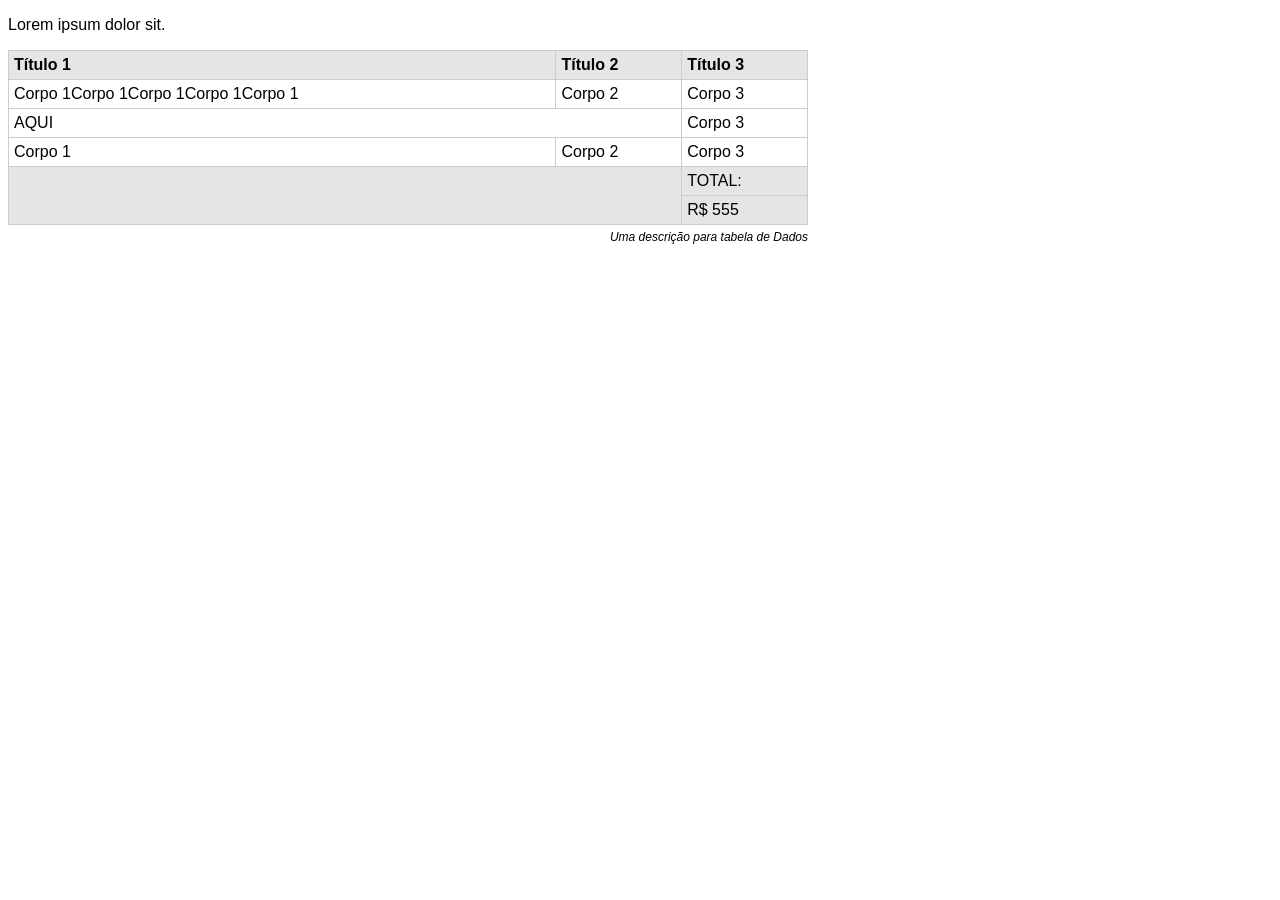
<file: index.html>
<!DOCTYPE html>
<html lang="en">
<head>
    <meta charset="UTF-8">
    <meta name="viewport" content="width=device-width, initial-scale=1.0">
    <title>Document</title>

    <style>
        body {
            font-family: sans-serif;

        }
        table {
            width:800px;
            border-collapse: collapse;
        }
        table td, table th {
            border: 1px solid #ccc;
            padding: 5px
            
        }
        table caption{
            caption-side: bottom;
            text-align: right;
            font-size: 12px;
            font-style: italic;
            margin: 5px 0;
            
        }
        thead{
            text-align: left;
        }
        tfoot td, thead th {
            background: rgba(0, 0, 0, 0.1);

        }
        .responsive-table {
            max-width: 100%;
            overflow-x: auto;
        }
    </style>
</head>
<body>

    <p>Lorem ipsum dolor sit.</p>
    <div class="responsive-table">
    <table >
        <caption> Uma descrição para tabela de Dados</caption>
        <thead>
            <tr>
                <th>Título 1</th>
                <th>Título 2</th>
                <th>Título 3</th>  
            </tr>
        </thead>

        <tbody>
            <tr>
                <td>Corpo 1Corpo 1Corpo 1Corpo 1Corpo 1</td>
                <td>Corpo 2</td>
                <td>Corpo 3</td>  
            </tr>
            <tr>
                <td colspan="2" rowspan>AQUI</td>
                <td>Corpo 3</td>
            </tr>
            <tr>
                <td>Corpo 1</td>
                <td>Corpo 2</td>
                <td>Corpo 3</td>  
            </tr>
        </tbody>

            <tfoot>
            <tr>
                <td colspan="2" rowspan="2"></td>
                <td>TOTAL: </td>  
            </tr>
            <tr>
                <td>R$ 555</td>  
            </tr>
            </tfoot>

    </table>
    </div>
</body>
</html>
</file>
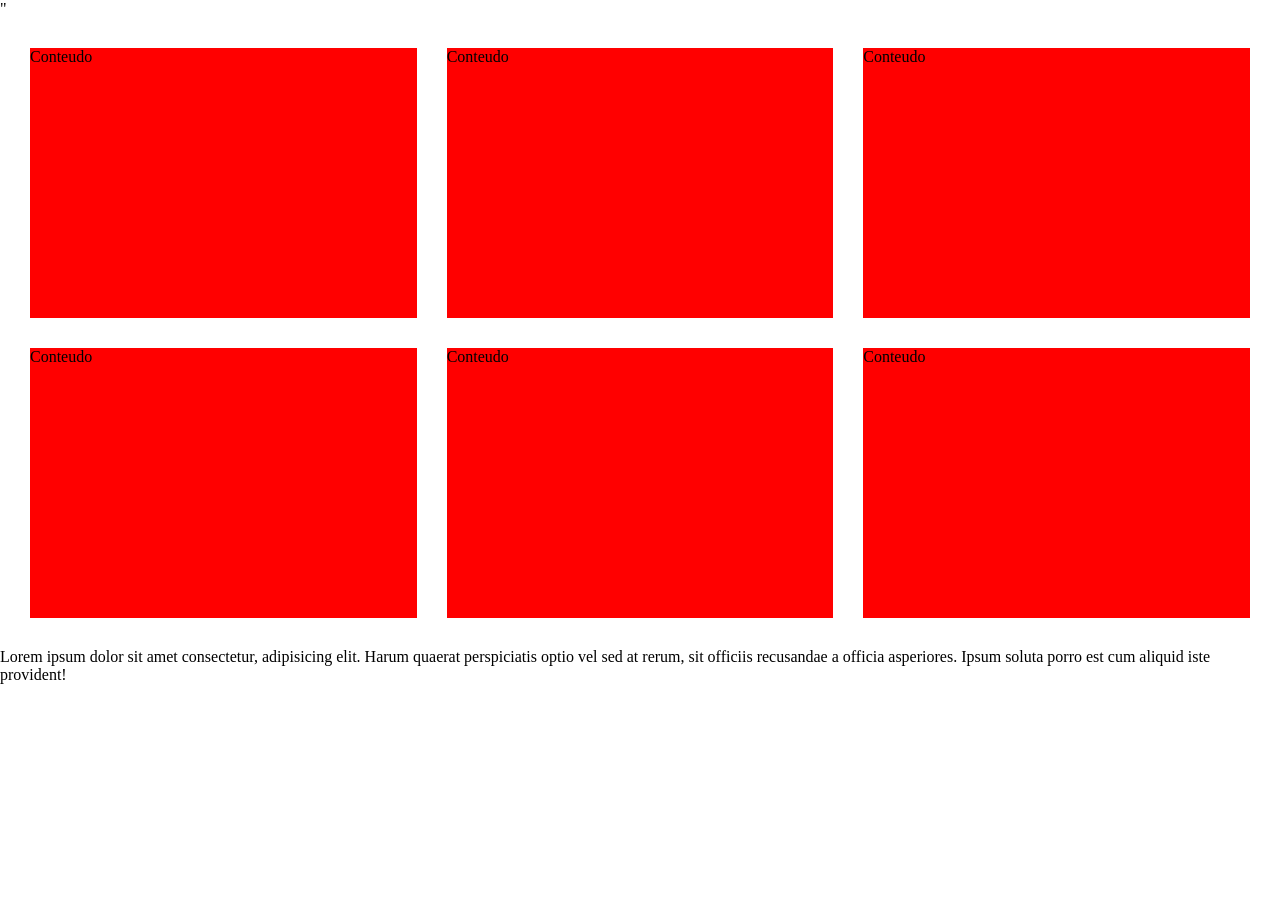
<file: box model-float.html>
"<!DOCTYPE html>
<html lang="pt-BR">
<head>
    <meta charset="UTF-8">
    <meta name="viewport" content="width=device-width, initial-scale=1.0">
    <title>Document</title>
    <link rel="stylesheet" href=" ./assets/css/box-model.css"> 
</head>
<body>
  <div>
    <div class="grid">
        <div class="col">
          <div class="col-content">
            Conteudo
          </div>
        </div>
          <div class="col">
          <div class="col-content">
            Conteudo
          </div>
        </div>
          <div class="col">
          <div class="col-content">
            Conteudo
          </div>
        </div>
          <div class="col">
          <div class="col-content">
            Conteudo
          </div>
        </div>
          <div class="col">
          <div class="col-content">
            Conteudo
          </div>
          </div>
          <div class="col">
          <div class="col-content">
            Conteudo
          </div>
          </div>
     </div>
  </div>
      <p>Lorem ipsum dolor sit amet consectetur, adipisicing elit. Harum quaerat perspiciatis optio vel sed at rerum, sit officiis recusandae a officia asperiores. Ipsum soluta porro est cum aliquid iste provident!</p>
   
</body>
</html>
</file>
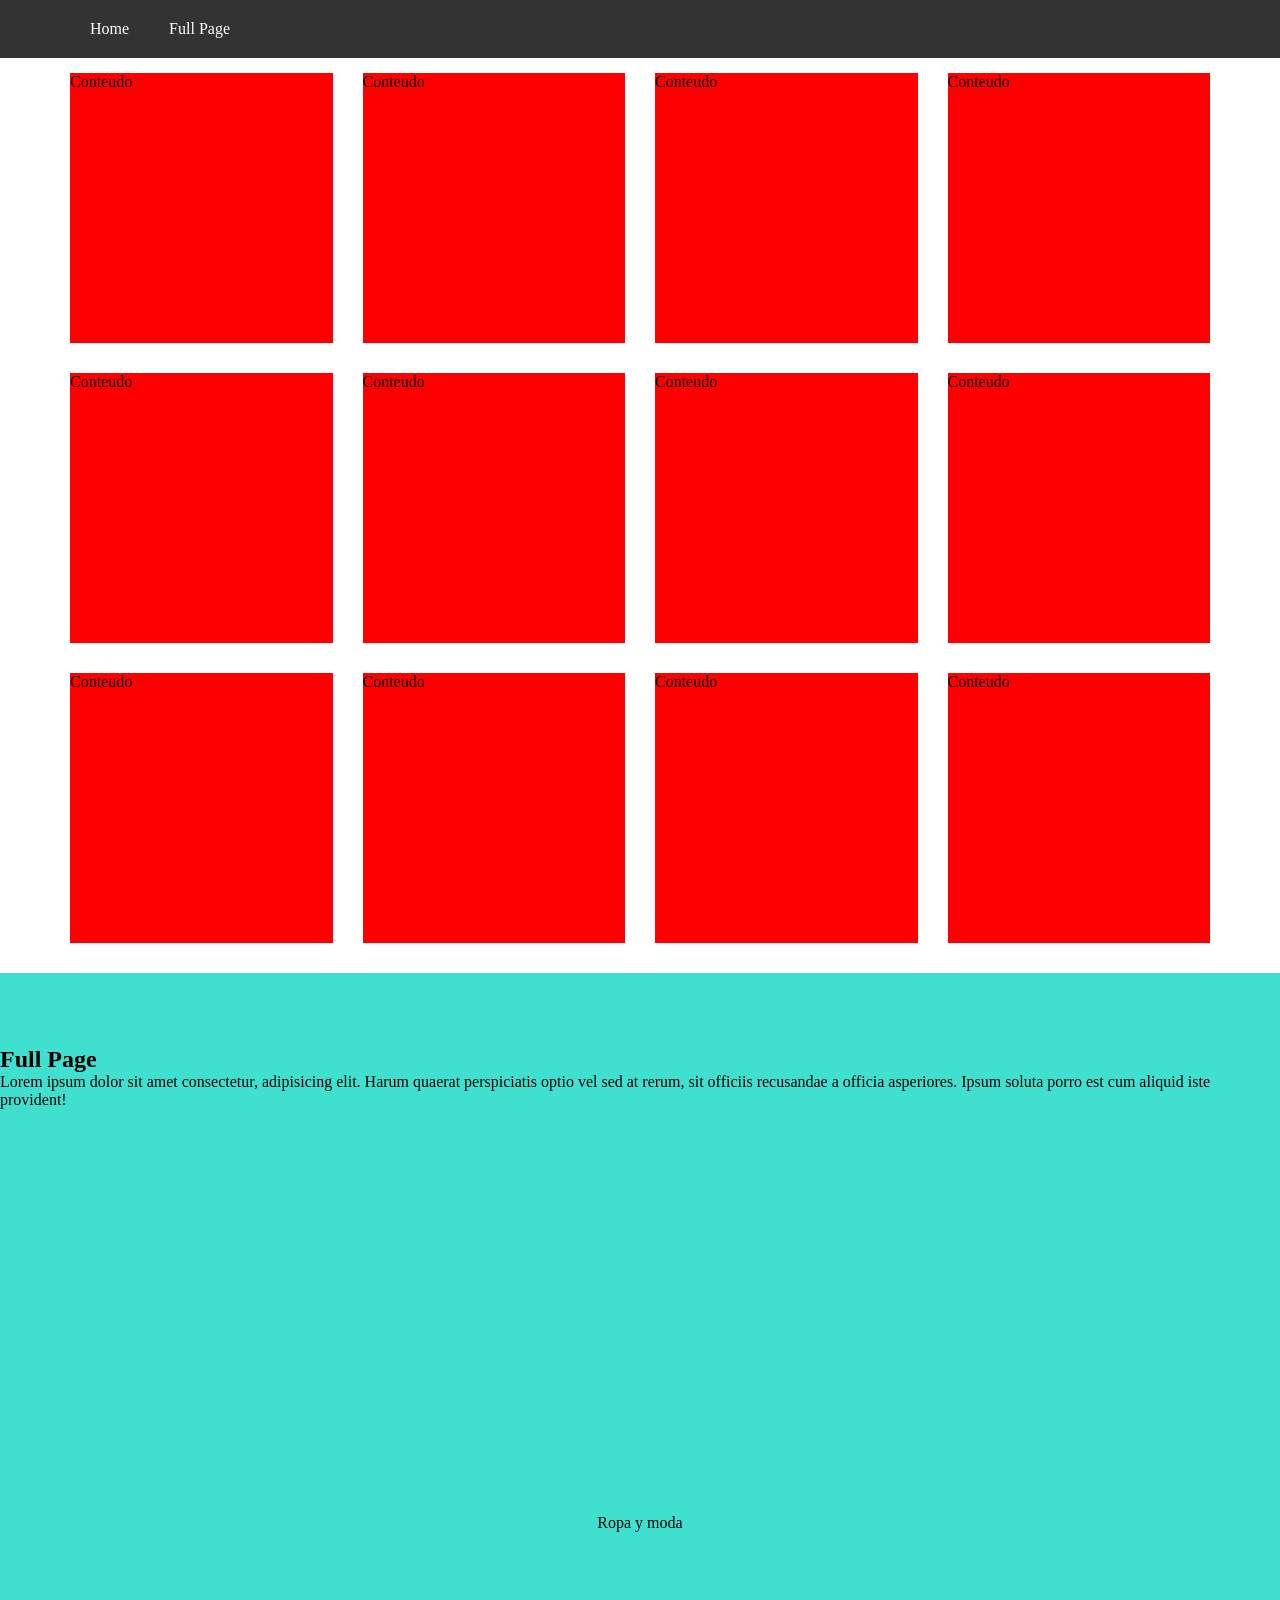
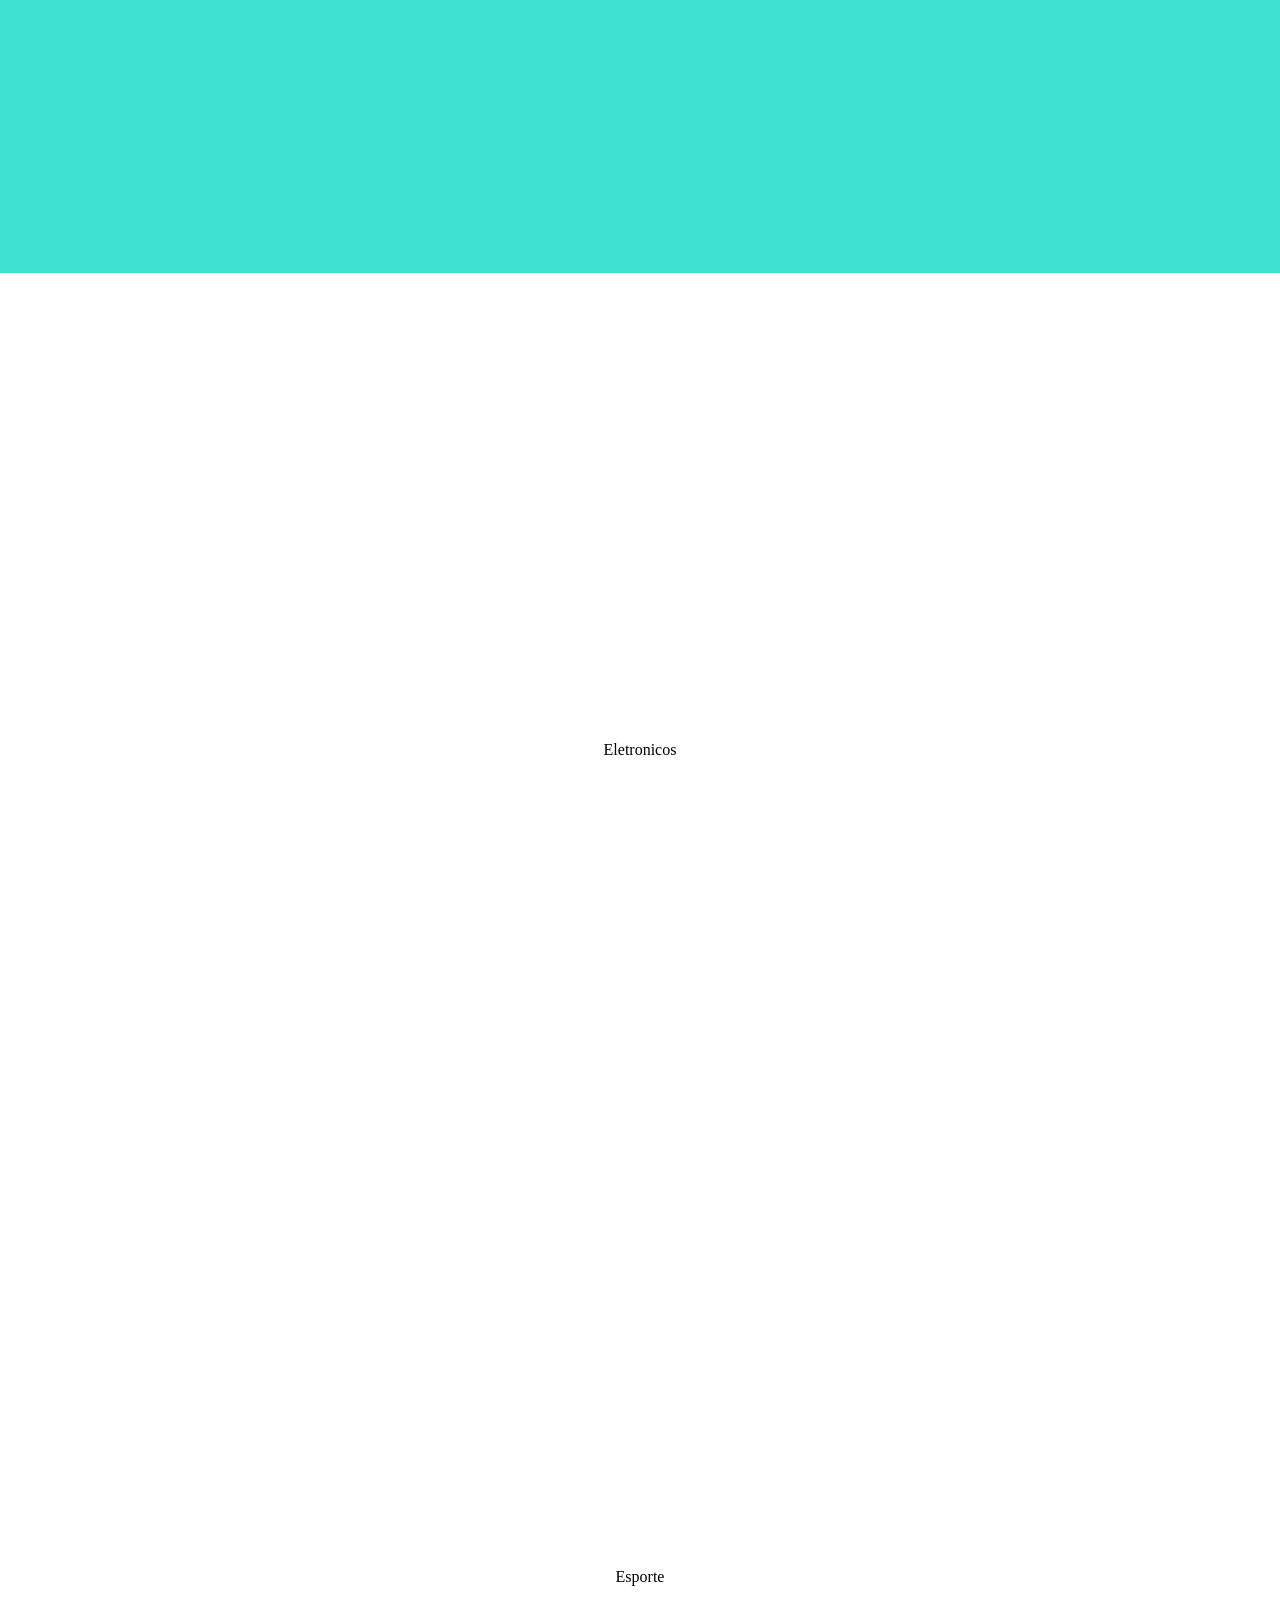
<file: exercicio-resumo.html>
<!DOCTYPE html>
<html lang="pt-BR">
<head>
    <meta charset="UTF-8">
    <meta name="viewport" content="width=device-width, initial-scale=1.0">
    <title>Document</title>
    <link rel="stylesheet" href=" ./assets/css/exercicio.css"> 
</head>
<body>
  <nav class="menu"> 
    <ul>
      <li><a href="#home">Home</a></li>
      <li><a href="#full-page">Full Page</a></li>
    </ul>
  </nav>
  <div>

    <div id="home" class="grid">
        <div class="col">
          <div class="col-content">
            Conteudo
          </div>
        </div>
          <div class="col">
          <div class="col-content">
            Conteudo
          </div>
        </div>
          <div class="col">
          <div class="col-content">
            Conteudo
          </div>
        </div>
          <div class="col">
          <div class="col-content">
            Conteudo
          </div>
        </div>
          <div class="col">
          <div class="col-content">
            Conteudo
          </div>
          </div>
          <div class="col">
          <div class="col-content">
            Conteudo
          </div>
          </div>
          <div class="col">
          <div class="col-content">
            Conteudo
          </div>
          </div>
          <div class="col">
          <div class="col-content">
            Conteudo
          </div>
          </div>
          <div class="col">
          <div class="col-content">
            Conteudo
          </div>
          </div>
          <div class="col">
          <div class="col-content">
            Conteudo
          </div>
          </div>
          <div class="col">
          <div class="col-content">
            Conteudo
          </div>
          </div>
          <div class="col">
          <div class="col-content">
            Conteudo
          </div>
          </div>
     </div>
  </div>
  <section id="full-page" class="full-page">
    <h1>Full Page</h1>
      <p class="full-page-conten ">Lorem ipsum dolor sit amet consectetur, adipisicing elit. Harum quaerat perspiciatis optio vel sed at rerum, sit officiis recusandae a officia asperiores. Ipsum soluta porro est cum aliquid iste provident!</p>
       <div class="row">
          <div class="row-content">
            Ropa y moda
          </div>
        </div>
        <div class="row">
          <div class="row-content">
            Eletronicos
          </div>
        </div>
        <div class="row">
          <div class="row-content">
            Esporte
          </div>
        </div>
   </section>
</body>
</html>
</file>
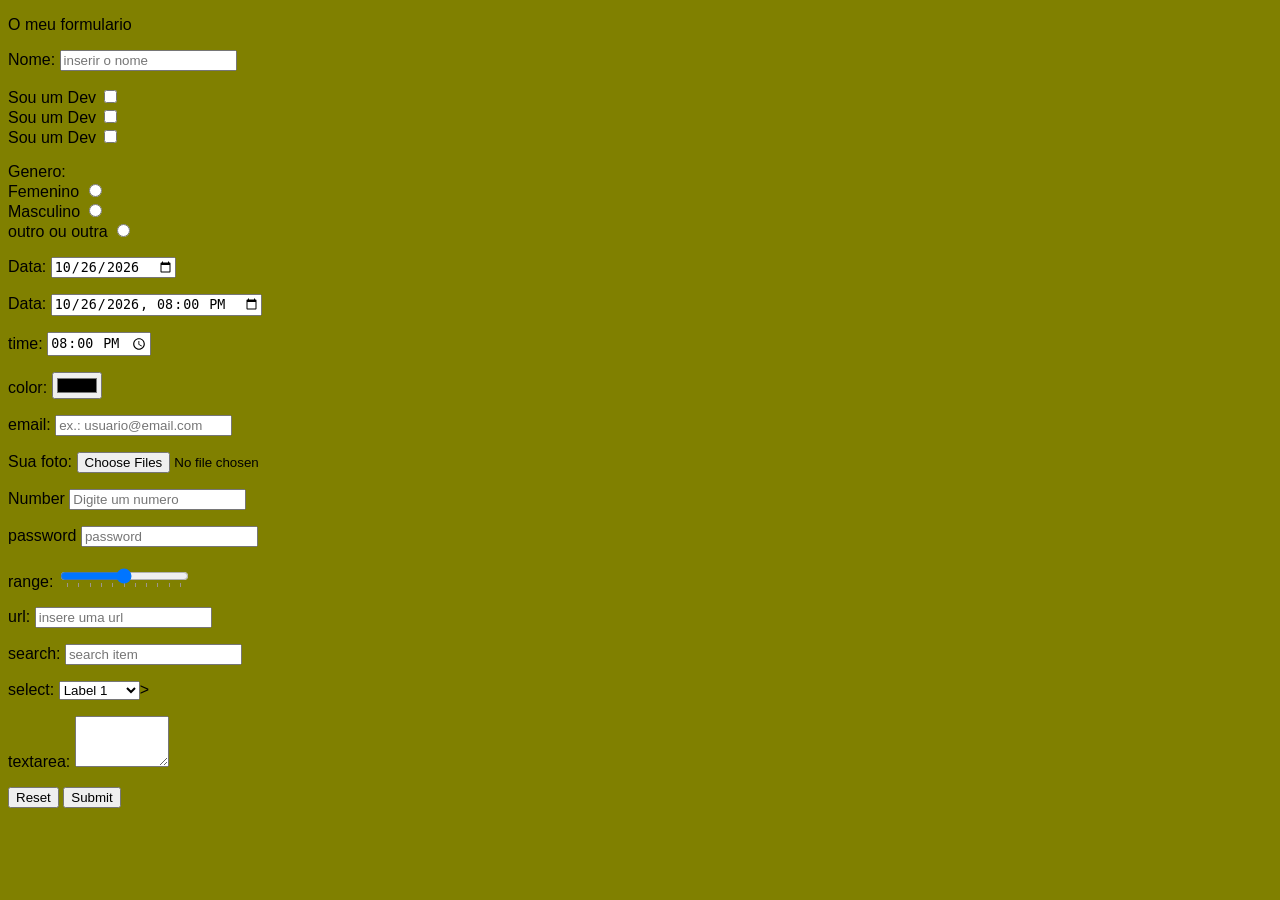
<file: form1.html>
<!DOCTYPE html>
<html lang="en">
<head>
    <meta charset="UTF-8">
    <meta name="viewport" content="width=device-width, initial-scale=1.0">
    <title>Document</title>
    <style>
        body {
            font-family: sans-serif;
            background-color: olive;
        }
        label {
            cursor: pointer;
        }
        

        
    </style>
</head>
<body>
   <div>
    <form action="#" method="get" target="_blank" autocomplete="off">
        <p class="cabecalho">O meu formulario</p>
        <p>
            <label for="nome">Nome: </label>
            <input type="text" id="nome" name="nome" placeholder="inserir o nome" >
        </p>
        <p>
            
            <label for="dev1">Sou um Dev </label>
            <input type="checkbox" id="Dev1" name="Dev1" placeholder="inserir o nome" ><br>
            <label for="dev2">Sou um Dev </label>
            <input type="checkbox" id="Dev2" name="Dev2" placeholder="inserir o nome" ><br>     
            <label for="dev3">Sou um Dev </label>
            <input type="checkbox" id="Dev3" name="Dev3" placeholder="inserir o nome" ><br>
        
       </p>
       <p>
            Genero:<br>
            <label for="Femenino">Femenino</label>
            <input type="radio" id="Femenino" name="genero" value="Femenino" ><br>
            <label for="Masculino">Masculino </label>
            <input type="radio" id="Masculino" name="genero" Value="Masculino" ><br>     
            <label for="outro_outra">outro ou outra </label>
            <input type="radio" id="outro_outra" name="genero" value="outro_outra"><br>
        
       </p>

       <p> 
        <label for="Data">Data:</label>
        <input type="date" id="date" name="date" value="2026-10-26">

       </p>
       <p> 
        <label>Data:</label>
        <input type="datetime-local" id="date" name="date" value="2026-10-26T20:00">

       </p>
        <p> 
        <label>time:</label>
        <input type="time" id="time" name="time" value="20:00">
        </p>
        <p> 
        <label>color:</label>
        <input type="color" id="date" name="date" >
        </p>
        <p> 
        <label>email:</label>
        <input type="email" id="date" name="date" placeholder="ex.: usuario@email.com">
        </p>
        <p> 
        <label>Sua foto:</label>
        <input type="file" id="file" name="file" accept=".png,.jpg,.svg,image/*" multiple>
        </p>
        <p> 
        <label>Number</label>
        <input type="number" id="number" name="number" placeholder="Digite um numero" min="2" >
        </p>

        
        <label for="password">password</label>
        <input type="password" id="password" name="number" placeholder="password" >
        </p>
        <p>
        <label for="range">range:</label>
        <input type="range" id="password" name="number" placeholder="Digite um numero" list="tickmarks" min="0" max="100" id="tick" name="tick" >

            <datalist id="tickmarks">
            <option value="0" label="0%"></option>
            <option value="10" label="Minimum Tip"></option>
            <option value="20" ></option>
            <option value="30" ></option>
            <option value="40" ></option>
            <option value="50" label="Standard"></option>
             <option value="60" ></option>
            <option value="70" ></option>
            <option value="80" ></option>
            <option value="90" label="Generous"></option>
            <option value="100" label="Very Generous"></option>
            </datalist>

        </p>
         <p>
        <label for="url">url: </label>
        <input type="url" id="url" name="url" placeholder="insere uma url" >
        </p>
         <p>
        <label for="search">search: </label>
        <input type="search" id="search" name="search" placeholder="search item" >
        </p>
          
        <p>
        <label for="select">select: </label>
        <select id="select" name="select">
            <optgroup label="Teste">
            <option value="qualquer 1" label="Label 1"> 
            <option value="qualquer 2" label="Label 2">
            <option value="qualquer 2" label="Label 2">
            <option value="qualquer 2" label="Label 2">   
            </optgroup>
            <optgroup label="Teste">
            <option value="qualquer 1" label="Label 1"> 
            <option value="qualquer 2" label="Label 2">
            <option value="qualquer 2" label="Label 2">
            <option value="qualquer 2" label="Label 2">   
            </optgroup>
            <optgroup label="Teste">
            <option value="qualquer 1" label="Label 1"> 
            <option value="qualquer 2" label="Label 2">
            <option value="qualquer 2" label="Label 2">
            <option value="qualquer 2" label="Label 2">   
            </optgroup>
         </select>>
        </p>
         <p>
        <label for="textarea">textarea: </label>
        <textarea name="textarea" id="textarea" rows="3" cols="9"></textarea>
        </p>

        <p>
                <button type="reset">Reset</button>
                <button type="submit">Submit</button>
        </p>
    </form>
</div>
</body>
</html>
</file>
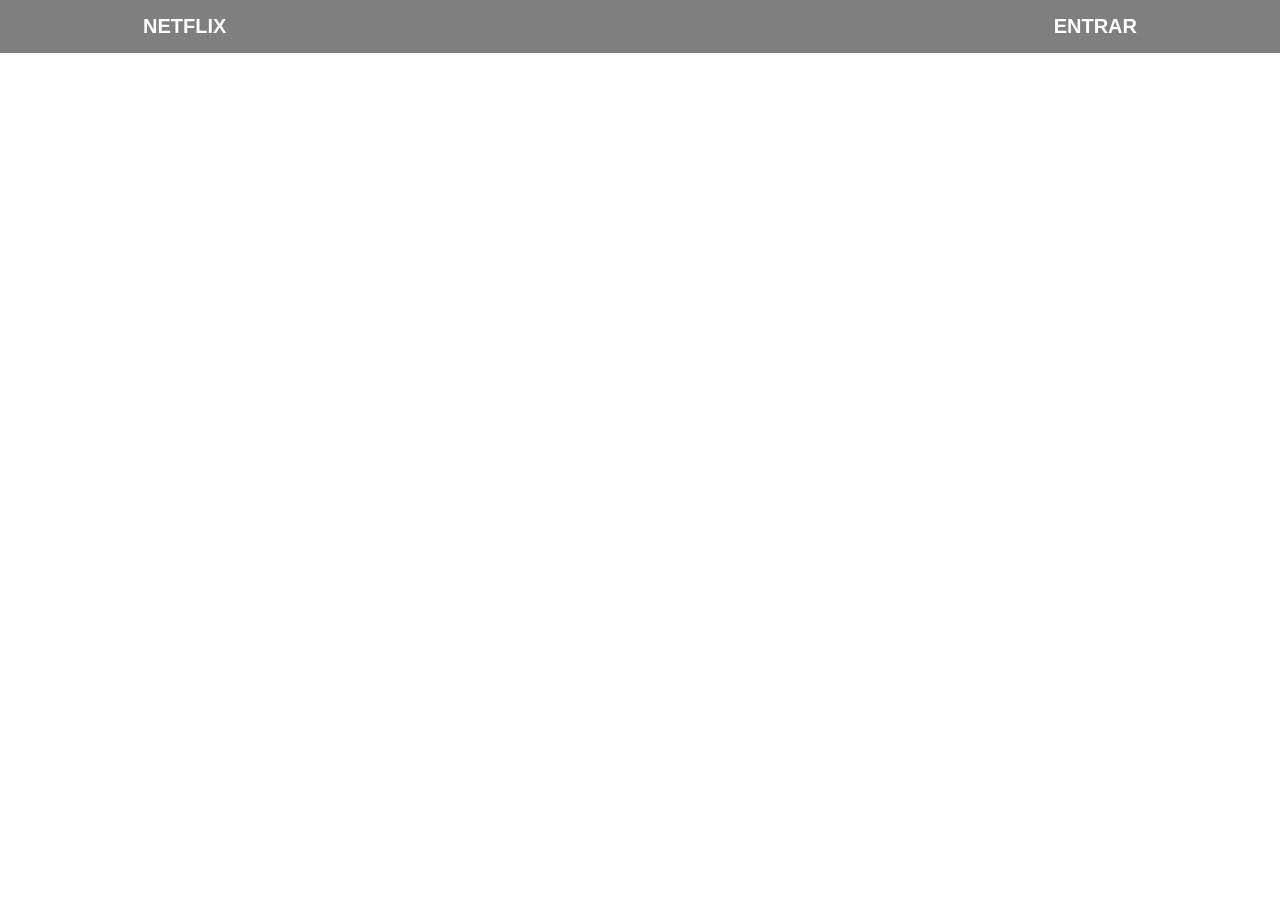
<file: netflix.html>
<!DOCTYPE html>
<html lang="en">
<head>
    <meta charset="UTF-8">
    <meta name="viewport" content="width=device-width, initial-scale=1.0">
    <title>Document</title>
    <style>
        * {
            margin: 0;
            padding: 0;   
     
        }
        body {
            background-image: url('https://assets.nflxext.com/ffe/siteui/vlv3/5aa70728-e223-472f-9230-babd8f6ba166/web/BR-pt-20261019-TRIFECTA-perspective_62719f23-ba39-4994-be19-93faaf0e642d_large.jpg');
            background-size: cover;
            background-position: top center;
       
        }
        #heading {
            background-color: rgba(0, 0, 0, 0.5);

        }
        #heading div {
            display: flex;
            width: 80%;
            justify-content: space-between;
            margin: 0 auto;

        } 
        #heading .h1 {
            padding: 15px;
            font-size: 20px;
            text-transform: uppercase;
        }      
        #heading a {
            text-decoration: none;
            color: #fff;
            font-family: sans-serif;
        }
        
    </style>
</head>

<body>
    
    <header id="heading">
        <div>
            <h1 class="h1"> 
                <a href="#">Netflix</a>
            </h1>
            <h2 class="h1"> 
                <a href="#">Entrar</a>
            </h2>
        </div>
    </header>

</body>
</html>
</file>
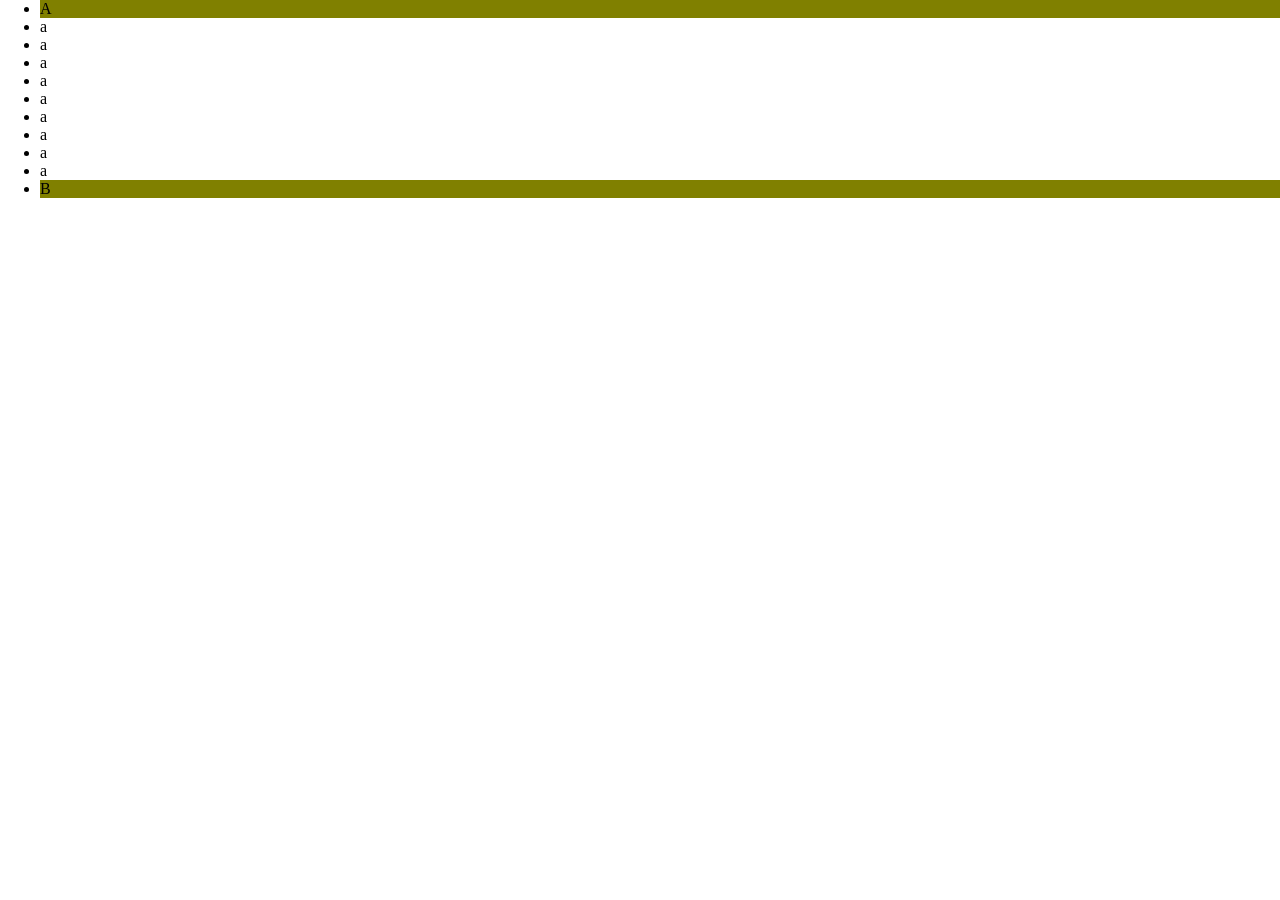
<file: position.html>
<!DOCTYPE html>
<html lang="en">
<head>
    <meta charset="UTF-8">
    <meta name="viewport" content="width=device-width, initial-scale=1.0">
    <title>Document</title>
    <link rel="stylesheet" href="./assets/css/position.css">
</head>
<body>
<div class="pai"> 
    <ul> 
        <li class="sticky">A</li>
        <li >a</li>
        <li >a</li>
        <li >a</li>
        <li >a</li>
        <li >a</li>
        <li >a</li>
        <li >a</li>
        <li >a</li>
        <li >a</li>
        <li class="sticky">B</li>
        <li >a</li>
        <li >a</li>
        <li >a</li>
        <li >a</li>
        <li >a</li>
        <li >a</li>
        <li >a</li>
        <li >a</li>
        <li >a</li>
        <li >a</li>
        <li >a</li>
        <li >a</li>
        <li >a</li>
        <li >a</li>
        <li >a</li>
        <li >a</li>
        <li >a</li>
        <li >a</li>
        <li class="sticky">C</li>
        <li >a</li>
        <li >a</li>
        <li >a</li>
        <li >a</li>
        <li >a</li>
        <li >a</li>
        <li >a</li>
        <li >a</li>
        <li >a</li>
        <li >a</li>
        <li >a</li>
        <li >a</li>
        <li >a</li>
        <li >a</li>
        <li >a</li>
        <li >a</li>
        <li >a</li>
        <li >a</li>
    </ul>

</div>
    <!-- <div class="pai"> 
        <div class="filha1">
        </div>
        <div class="filha2">
        </div>
        <div class="filha3">
        <span class="outra">123
        </span>
        </div> -->
    <!-- <p>Lore ipsum dolor sit amet consectetur adipisicing elit. Quisquam, voluptatum!</p>
    <p>Lore ipsum dolor sit amet consectetur adipisicing elit. Quisquam, voluptatum!</p>
    <p>Lore ipsum dolor sit amet consectetur adipisicing elit. Quisquam, voluptatum!</p>
    <p>Lore ipsum dolor sit amet consectetur adipisicing elit. Quisquam, voluptatum!</p>
    <p>Lore ipsum dolor sit amet consectetur adipisicing elit. Quisquam, voluptatum!</p>
    <p>Lore ipsum dolor sit amet consectetur adipisicing elit. Quisquam, voluptatum!</p>
    <p>Lore ipsum dolor sit amet consectetur adipisicing elit. Quisquam, voluptatum!</p>
    <p>Lore ipsum dolor sit amet consectetur adipisicing elit. Quisquam, voluptatum!</p>
    <p>Lore ipsum dolor sit amet consectetur adipisicing elit. Quisquam, voluptatum!</p>
    <p>Lore ipsum dolor sit amet consectetur adipisicing elit. Quisquam, voluptatum!</p>
    <p>Lore ipsum dolor sit amet consectetur adipisicing elit. Quisquam, voluptatum!</p>
    <p>Lore ipsum dolor sit amet consectetur adipisicing elit. Quisquam, voluptatum!</p>
    <p>Lore ipsum dolor sit amet consectetur adipisicing elit. Quisquam, voluptatum!</p>
    <p>Lore ipsum dolor sit amet consectetur adipisicing elit. Quisquam, voluptatum!</p> -->
</div>
</body>
</html>
</file>
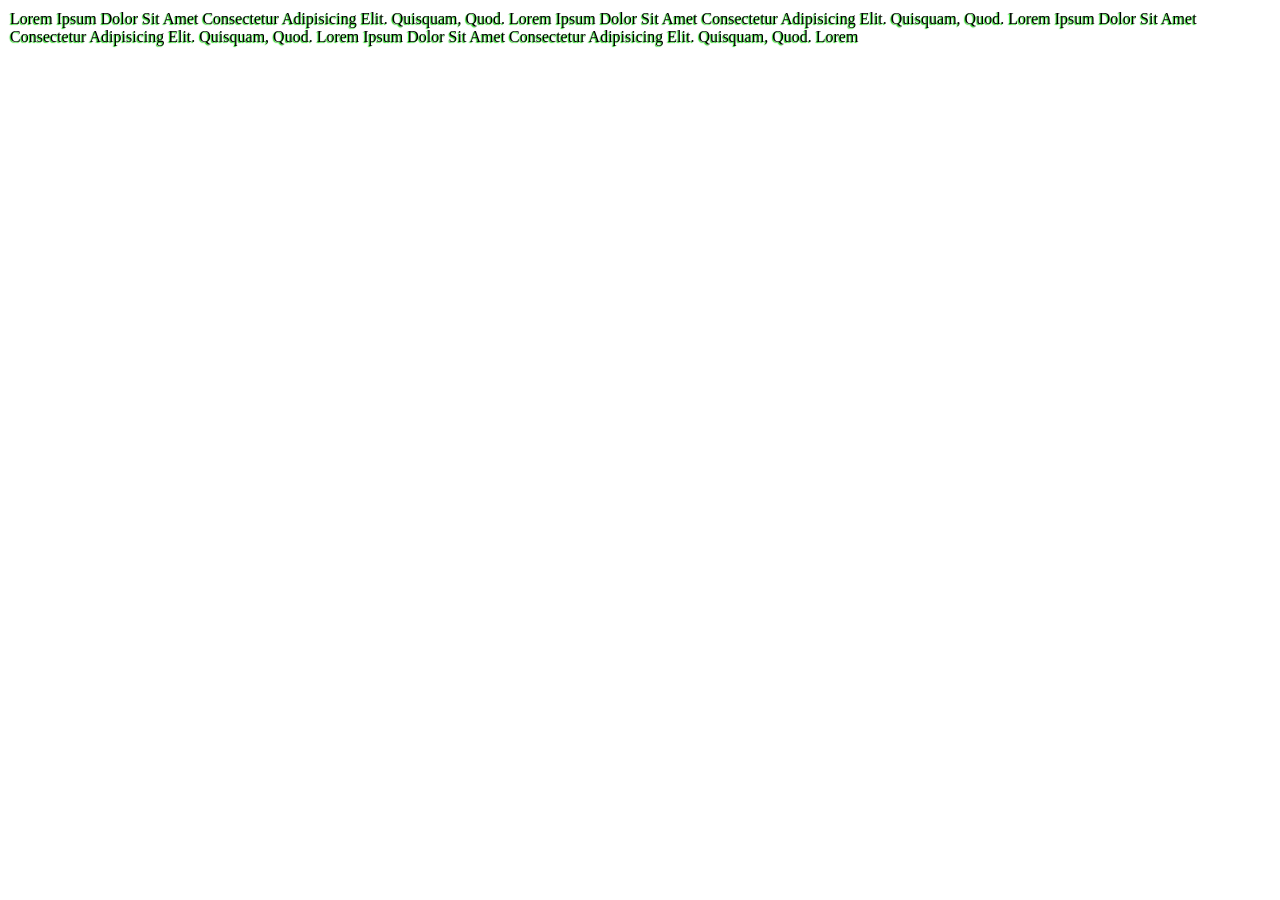
<file: texto.html>
<!DOCTYPE html>
<html lang="en">
<head>
    <meta charset="UTF-8">
    <meta name="viewport" content="width=device-width, initial-scale=1.0">
    <title>Document</title>
    <link rel="stylesheet" href="./assets/css/texto.css">
</head>
<body>
<p>
    Lorem ipsum dolor sit amet consectetur adipisicing elit. Quisquam, quod. Lorem ipsum dolor sit amet consectetur adipisicing elit. Quisquam, quod. Lorem ipsum dolor sit amet consectetur adipisicing elit. Quisquam, quod. Lorem ipsum dolor sit amet consectetur adipisicing elit. Quisquam, quod. Lorem
</p>
    
</body>
</html>
</file>
<file: assets/css/box-model.css>
*{
    margin: 0;
    padding: 0;
    box-sizing: border-box;
}
.grid {
    padding: 15px;

}
.grid::after{
    content: '';
    display: block;
    clear: both;
}

.grid .col {
    width: 33.33%;
    height: 300px;
    float: left;
    padding: 15px;

}

.grid .col-content {
    width: 100%;
    height: 100%;
    background: red;

}
</file>
<file: assets/css/exercicio.css>
* {
  margin: 0;
  padding: 0;
  box-sizing: border-box;
}
.grid {
  max-width: 1200px;
  padding: 15px;
  margin: 0 auto;
  padding-top: 58px;

}
.grid::after {
  content: "";
  display: block;
  clear: both;
}

.grid .col {
  width: 33.33%;
  height: 300px;
  float: left;
  padding: 15px;
}

.grid .col-content {
  width: 100%;
  height: 100%;
  background: red;
}

.menu {
  width: 100%;
  background: rgba(0, 0, 0, 0.8);
  position: fixed;
}
.menu ul {
  list-style: none;
  width: 1200px;
  padding: 0 30px;
  margin: 0 auto;
}
.menu ul li {
  float: left;
  
}
.menu ul li a {
  display: block;
  padding: 20px;
  text-decoration: none;
  color: #fff;

}

.menu ul li a:hover {
  background: rgba(0, 0, 0, 0.5)
}


.full-page {
  max-width: 100%;
  margin: 0 auto;
  padding-top: 73px;
  height: 100vh;
  background: turquoise;

}


.row {
  width: 100%;
  height: 100%;
  display: flex;
  justify-content: center;
  align-items: center;
}
@media all and (max-width: 568px) {
  .grid .col {
    width: 100%;
  }
}

@media all and (min-width: 568px) and (max-width: 768px) {
  .grid .col {
    width: 50%;
  }
}
@media all and (min-width: 1200px) and (max-width: 1920px) {
  .grid .col {
    width: 25%;
  }
}
</file>
<file: assets/css/position.css>
* {
    margin: 0;
}

ul { 
    height: 200px; 
    overflow-y: auto;
}

ul li.sticky {  
    position: sticky;
    background: olive;
    top: 0;
}


/* .pai{
    height: 300vh;
}

.filha1, .filha2, .filha3 {
    background: rgba(255, 0, 0, 1);
    width: 300px;
    height: 300px;
    margin: 10px;
    position: static;
}

.filha2 {
    background: greenyellow;
    position: fixed;
    top: 30%;
    right: 0;
    z-index: 1;

}
.filha1 {
}
.filha3 {
    background: blue;
    position: relative;
    top: 100px;
    left: 100px;
}

.outra {
    position: absolute;
    font-size: 50px;
    background: yellow;
    right: 0;
    bottom: 0px;
} */
</file>
<file: assets/css/texto.css>
* {
    margin: 0;
    padding: 0;
}
p {
    padding: 10px;
    font-size: 16px;
    /* font-style: italic;
    direction: right;
    letter-spacing: 5px;
    line-height: 1.5; */
     text-align: left;
    /*text-decoration: overline underline red; */
    /* text-indent: 50px; */
    text-shadow: -1px 1px 1px rgb(39, 216, 32);
    text-transform: Capitalize;

}
</file>
